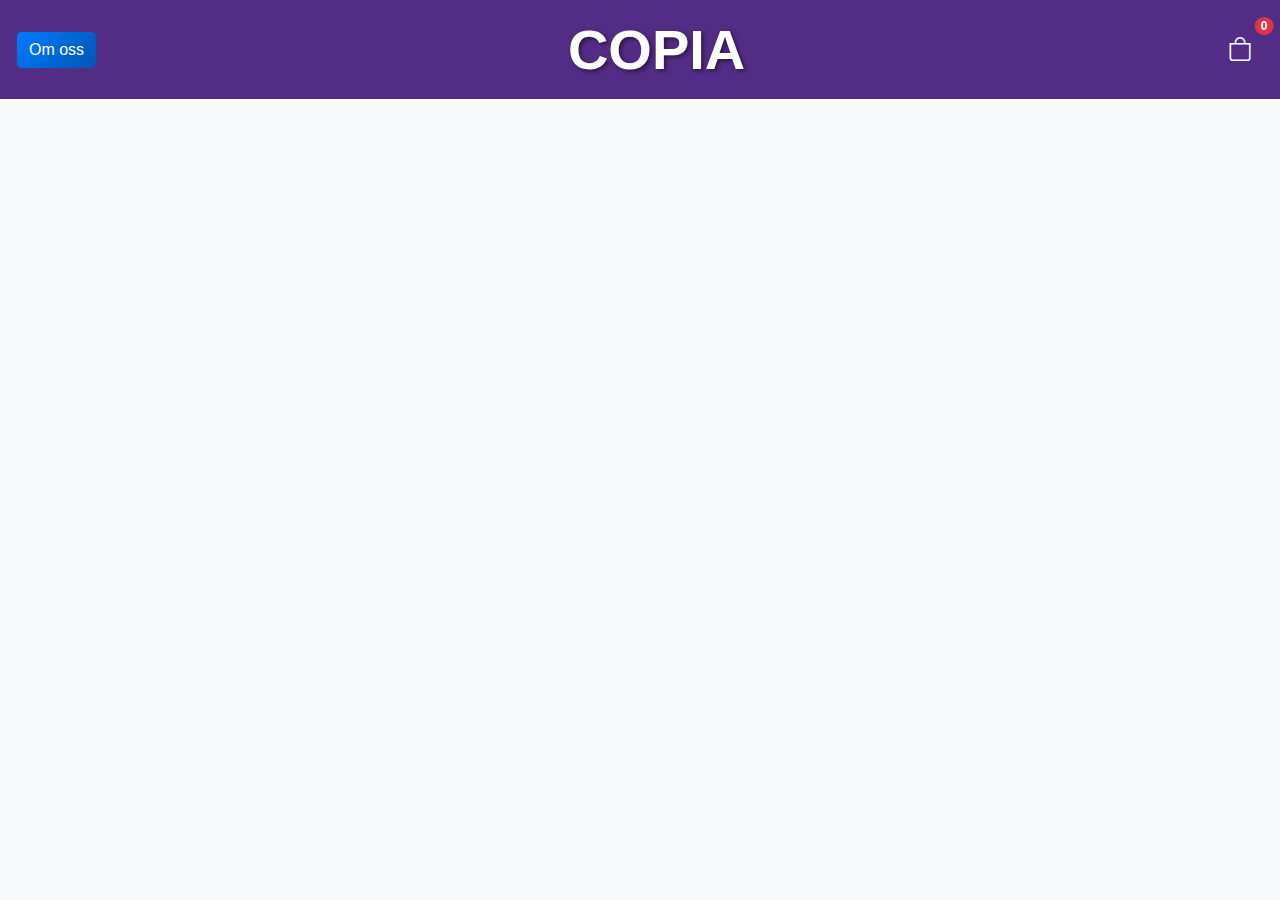
<file: index.html>
<!DOCTYPE html>
<html lang="en">
<head>
  <meta charset="UTF-8" />
  <meta name="viewport" content="width=device-width, initial-scale=1.0" />
  <title>COPIA</title>
  <link rel="stylesheet" href="style.css" />
  <link href="https://fonts.googleapis.com/css2?family=Playfair+Display:wght@400;700&display=swap" rel="stylesheet" />
  <link rel="stylesheet" href="https://cdn.jsdelivr.net/npm/bootstrap-icons@1.10.5/font/bootstrap-icons.css" />
</head>

<body>
  <!-- Header -->
  <div class="slider d-flex justify-content-between align-items-center p-3">
    <a href="omoss.html">
      <button class="purchase-btn btn btn-primary">Om oss</button>
    </a>

    <h1 class="copia-title m-0">COPIA</h1>

    <!-- Varukorgsknapp -->
    <button onclick="toggleCart()" id="cartButton" class="btn btn-outline-light position-relative">
      <i class="bi bi-bag" style="font-size: 24px;"></i>
      <span id="cart-count" class="cart-badge position-absolute top-0 start-100 translate-middle badge rounded-pill bg-danger">
        0
      </span>
    </button>
  </div>

  <!-- Produktcontainer -->
  <div class="container"></div>


  <div id="cartSection" class="cart-panel">
    <div class="cart-header d-flex justify-content-between align-items-center">
      <h2 class="mb-0">Varukorg</h2>
      <button onclick="toggleCart()" class="btn-close"></button>
    </div>
    <div id="cartItems" class="mt-3"></div>
    <p id="cartTotal" class="mt-3">Totalt: 0 kr</p>
    <button onclick="clearCart()" class="btn btn-danger w-100 mt-2">Töm varukorg</button>
    <a href="formular.html" class="btn btn-primary w-100 mt-2">Fortsätt till kassan</a>
  </div>

  <script src="cart.js"></script>
  <script src="theScript.js"></script>
</body>
</html>
</file>
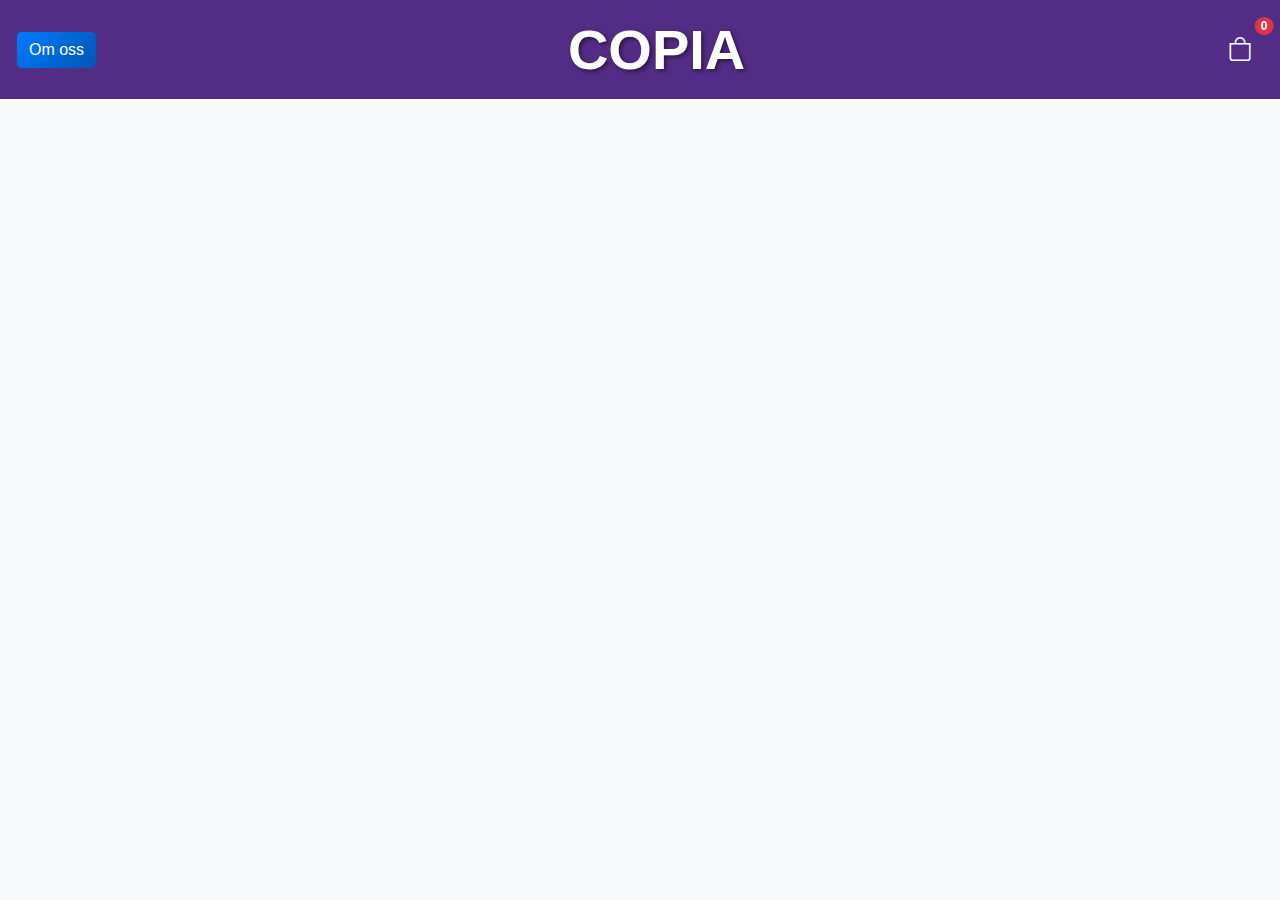
<file: formular.html>
<!DOCTYPE html>
<html lang="sv">
<head>
  <meta charset="UTF-8" />
  <meta name="viewport" content="width=device-width, initial-scale=1.0" />
  <title>Beställning</title>
  <link href="style.css" rel="stylesheet" />
</head>
<body>
  <div class="container mt-5">
    <h1 class="text-center mb-4">Fyll i din beställning!</h1>

    <!-- 🛒 Produktöversikt -->
    <div class="card-form p-4 shadow mb-4">
      <h2>Din varukorg</h2>
      <div id="checkoutItems"></div>
      <p id="checkoutTotal" class="fw-bold mt-2"></p>
    </div>

    <!-- 📋 Formulär -->
    <div class="card-form p-4 shadow">
      <form id="checkoutForm" class="custom-form">
        <div class="mb-3">
          <label for="name" class="form-label">Namn:</label>
          <input type="text" id="name" name="name" class="form-control" />
        </div>

        <div class="mb-3">
          <label for="email" class="form-label">E-post:</label>
          <input type="email" id="email" name="email" class="form-control" />
        </div>

        <div class="mb-3">
          <label for="phone" class="form-label">Telefonnummer:</label>
          <input type="tel" id="phone" name="phone" class="form-control" />
        </div>

        <div class="mb-3">
          <label for="address" class="form-label">Adress:</label>
          <input type="text" id="address" name="address" class="form-control" />
        </div>

        <div class="mb-3">
          <label for="postal" class="form-label">Postnummer:</label>
          <input type="number" id="postal" name="postal" class="form-control" min="0" step="1" />
        </div>

        <div class="mb-3">
          <label for="city" class="form-label">Postort:</label>
          <input type="text" id="city" name="city" class="form-control" />
        </div>

        <button type="submit" class="btn btn-primary w-100">Bekräfta beställning</button>
      </form>
    </div>
  </div>

  <script src="formularScript.js"></script>
</body>
</html>
</file>
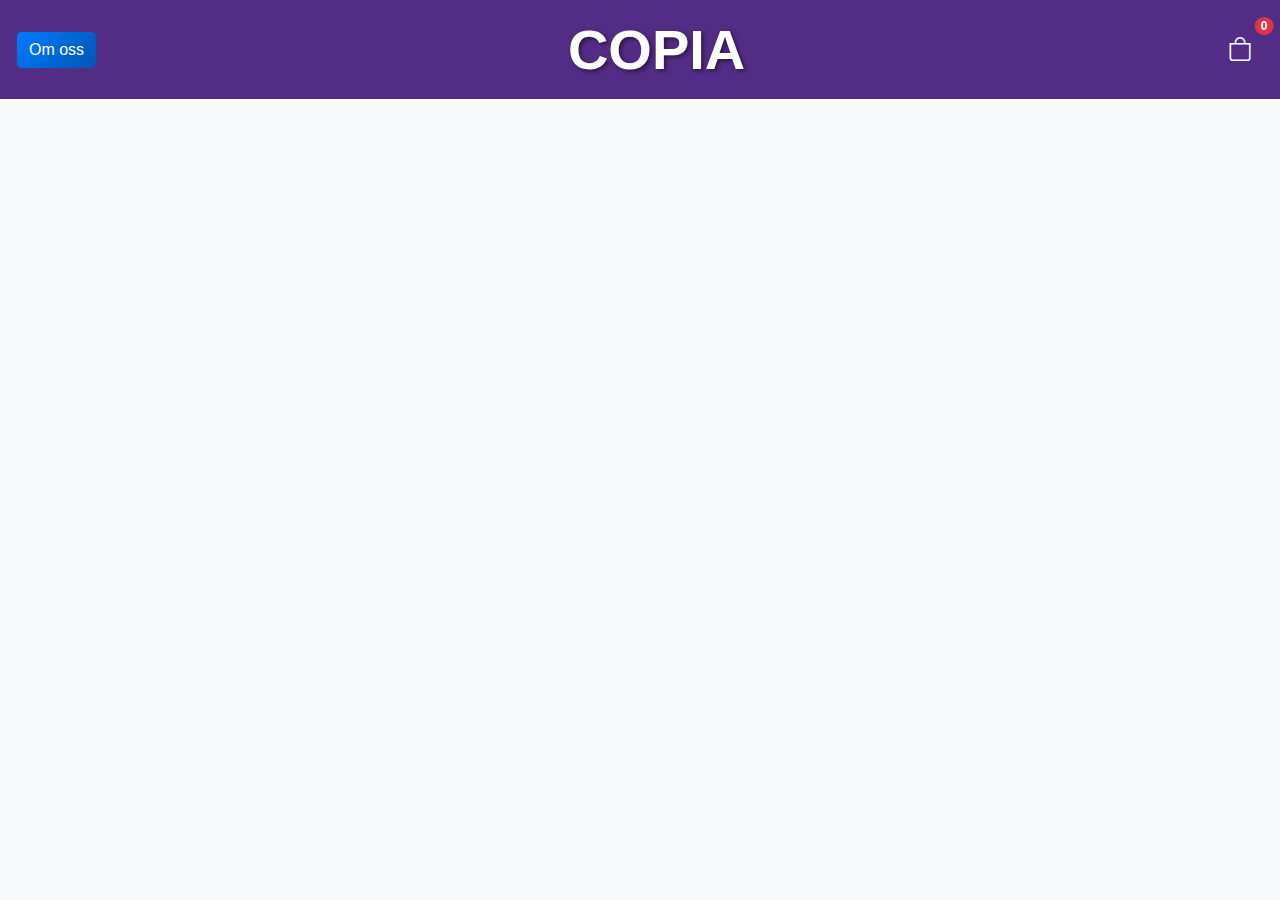
<file: kvitto.html>
<!DOCTYPE html>
<html lang="sv">
<head>
  <meta charset="UTF-8" />
  <meta name="viewport" content="width=device-width, initial-scale=1.0" />
  <title>Kvitto</title>
  <link rel="stylesheet" href="style.css" />
  <style>
    .receipt-container {
      max-width: 700px;
      margin: 3rem auto;
      background: #fff;
      padding: 2rem;
      border-radius: 12px;
      box-shadow: 0 4px 10px rgba(0, 0, 0, 0.1);
      font-family: 'Segoe UI', sans-serif;
    }

    .receipt-header {
      text-align: center;
      margin-bottom: 2rem;
    }

    .receipt-header i {
      font-size: 3rem;
      color: #28a745;
      margin-bottom: 0.5rem;
    }

    .product-line {
      display: flex;
      justify-content: space-between;
      border-bottom: 1px solid #eee;
      padding: 6px 0;
    }

    .receipt-footer {
      text-align: center;
      margin-top: 2rem;
    }

    .receipt-footer a {
      text-decoration: none;
      background-color: #007bff;
      color: white;
      padding: 10px 20px;
      border-radius: 6px;
      transition: background-color 0.3s;
    }

    .receipt-footer a:hover {
      background-color: #0056b3;
    }
  </style>
  <link rel="stylesheet" href="https://cdn.jsdelivr.net/npm/bootstrap-icons@1.10.5/font/bootstrap-icons.css" />
</head>
<body>

  <div class="receipt-container">
    <div class="receipt-header">
      <i class="bi bi-check-circle-fill"></i>
      <h2>Tack för din beställning!</h2>
      <p>Ordernummer: <strong id="orderNumber"></strong></p>
      <p>Datum: <span id="orderDate"></span></p>
    </div>

    <h4>Produkter:</h4>
    <div id="productList" class="mb-3"></div>

    <h5>Totalt att betala: <span id="orderTotal"></span> kr</h5>

    <h4 class="mt-4">Dina uppgifter:</h4>
    <p><strong>Namn:</strong> <span id="customerName"></span></p>
    <p><strong>E-post:</strong> <span id="customerEmail"></span></p>
    <p><strong>Telefon:</strong> <span id="customerPhone"></span></p>
    <p><strong>Adress:</strong> <span id="customerAddress"></span></p>

    <div class="receipt-footer">
      <a href="index.html">Tillbaka till startsidan</a>
    </div>
  </div>

  <script src="kvittojs.js"></script>
</body>
</html>
</file>
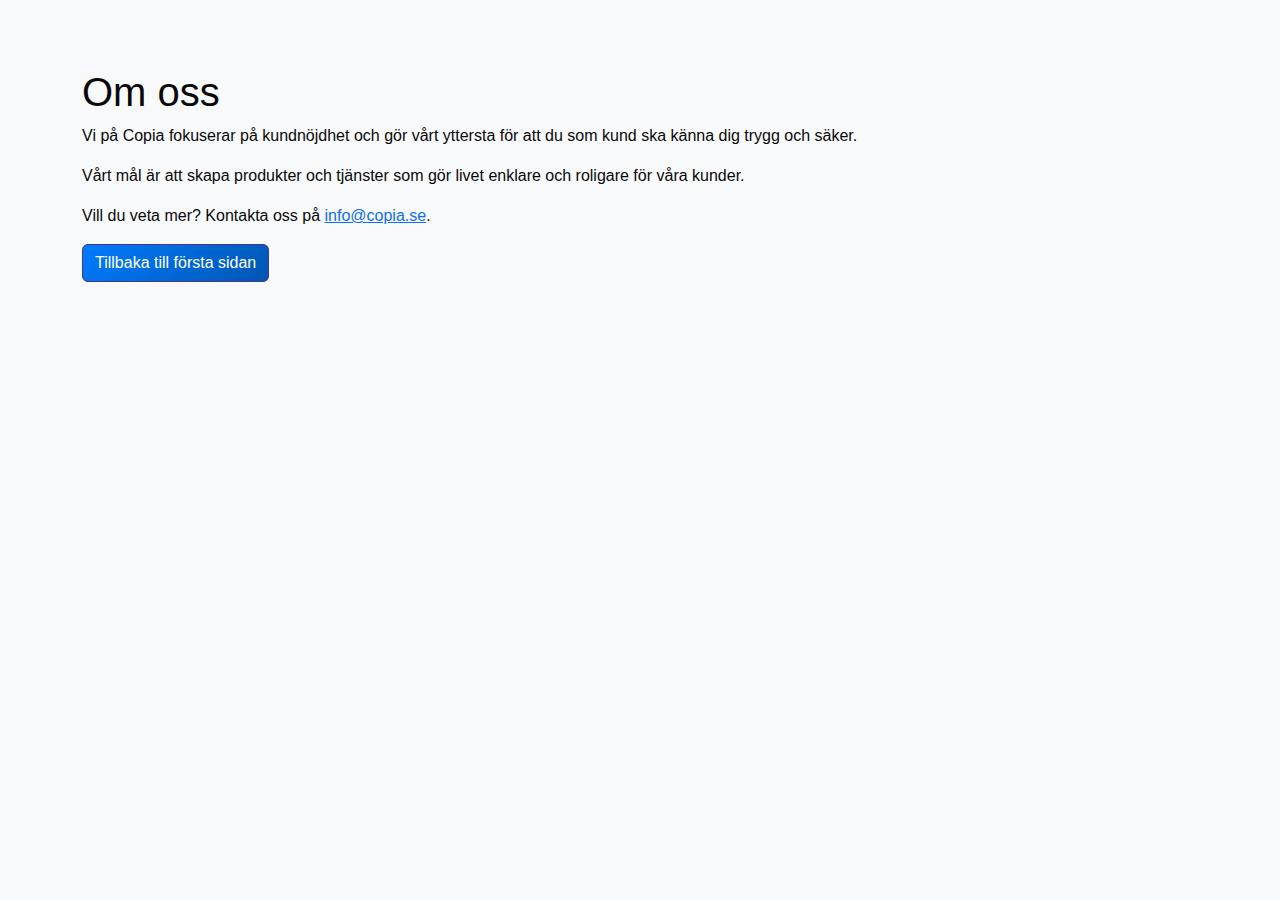
<file: omoss.html>
<!DOCTYPE html>
<html lang="sv">
<head>
    <meta charset="UTF-8">
    <meta name="viewport" content="width=device-width, initial-scale=1.0">
    <title>Om oss</title>
    <link href="style.css" rel="stylesheet">
</head>
<body>
    <div class="container mt-5">
        <h1>Om oss</h1>
        <p>Vi på Copia fokuserar på kundnöjdhet och gör vårt yttersta för att du som kund ska känna dig trygg och säker.</p>
        <p>Vårt mål är att skapa produkter och tjänster som gör livet enklare och roligare för våra kunder.</p>
        <p>Vill du veta mer? Kontakta oss på <a href="mailto:kontakt@vårt-företag.se">info@copia.se</a>.</p>
        <a href="index.html"><button class="btn btn-primary purchase-btn">Tillbaka till första sidan</button></a>
    </div>
</body>
</html>
</file>
